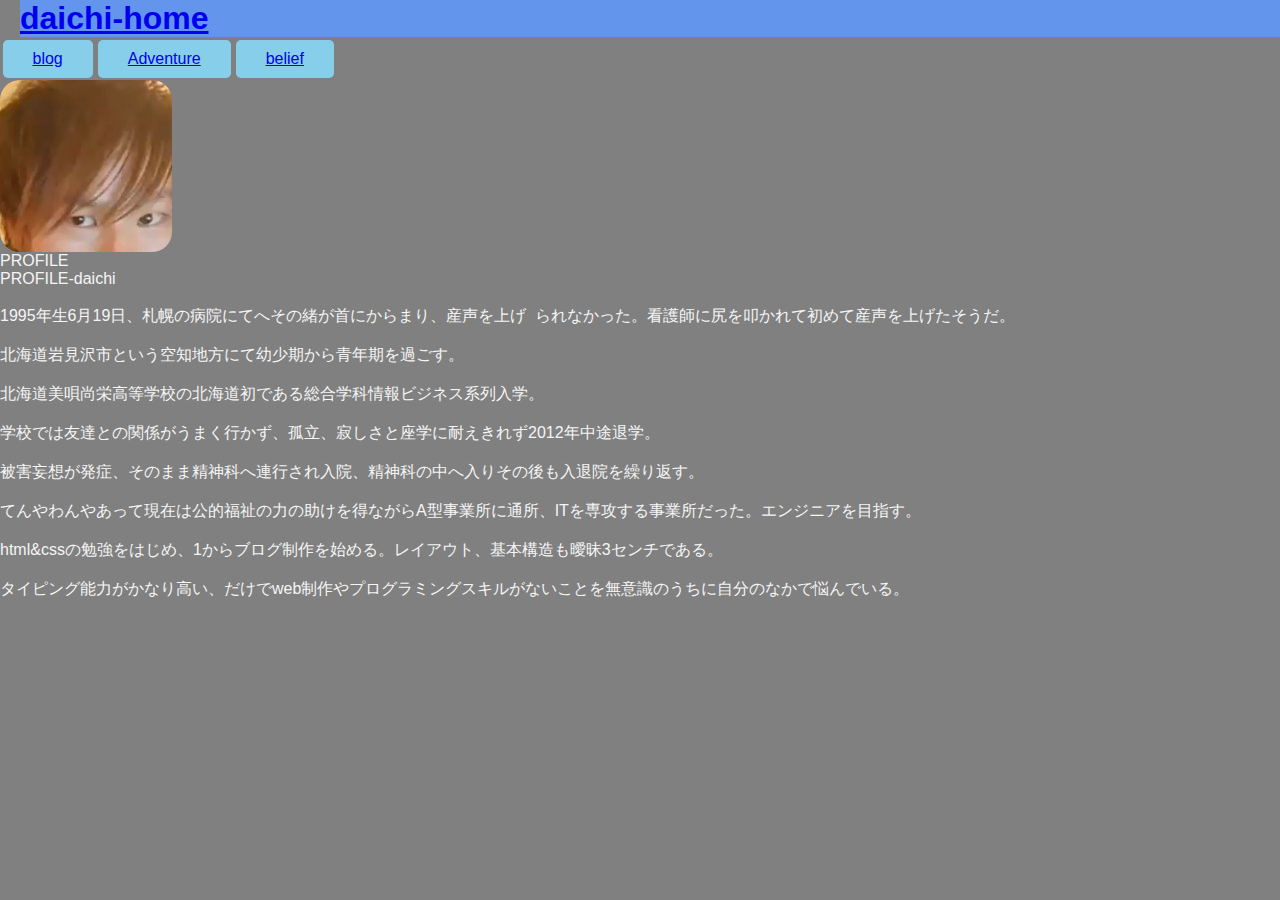
<file: index.html>
<!DOCTYPE html>
<HTML lang="ja">
<head>
  <meta charset="utf-8">
  <title>daichi</title>
  <link rel="stylesheet" href="https://ground565.github.io/portfolioo/style.css">
</head>
<!--↓wrapper↓-->
<body>
<header>
<!-- ↓header↓ -->
<header>
  <div class="headline">
    <div class="top-text">
      <h1 class="top"><a href="index.html">daichi-home</a></h1>
    </div>
        <div class="navigation">
          <nav>
            <ul>
              <li class="btn-item"><a href="blog.html" name="blog" target="_self">blog</a></li>
              <li class="btn-item"><a href="adventure.html" name="冒険記" target="_self">Adventure</a></li>
              <li class="btn-item"><a href="belief.html" name="信念" target="_self">belief</a></li>
            </ul>
          </nav>
        </div>
    </div>
  </header>
<!--main-->
  <div class="container main">
    <div class="search">
      <!-- 記事検索機能をつけます -->
    </div>
    <div class="plofile">
        <div="plofile-daichiimg">
          <img class="plofile-img" src="daichi.jpg" alt="大地プロフィール画像">
        </div>
          <p>PROFILE</p>
          <p>PROFILE-daichi&nbsp;&nbsp;</p><br>
          <p>1995年生6月19日、札幌の病院にてへその緒が首にからまり、産声を上げ&nbsp;&nbsp;られなかった。看護師に尻を叩かれて初めて産声を上げたそうだ。</p><br>
          <p>北海道岩見沢市という空知地方にて幼少期から青年期を過ごす。</p><br>
          <p>北海道美唄尚栄高等学校の北海道初である総合学科情報ビジネス系列入学。</p><br>
          <p>学校では友達との関係がうまく行かず、孤立、寂しさと座学に耐えきれず2012年中途退学。<p><br>
          <p>被害妄想が発症、そのまま精神科へ連行され入院、精神科の中へ入りその後も入退院を繰り返す。<p><br>
          <p>てんやわんやあって現在は公的福祉の力の助けを得ながらA型事業所に通所、ITを専攻する事業所だった。エンジニアを目指す。<p><br>
          <p>html&cssの勉強をはじめ、1からブログ制作を始める。レイアウト、基本構造も曖昧3センチである。<p><br>
          <p>タイピング能力がかなり高い、だけでweb制作やプログラミングスキルがないことを無意識のうちに自分のなかで悩んでいる。</p>
    </div>

<body>
</html>
</file>
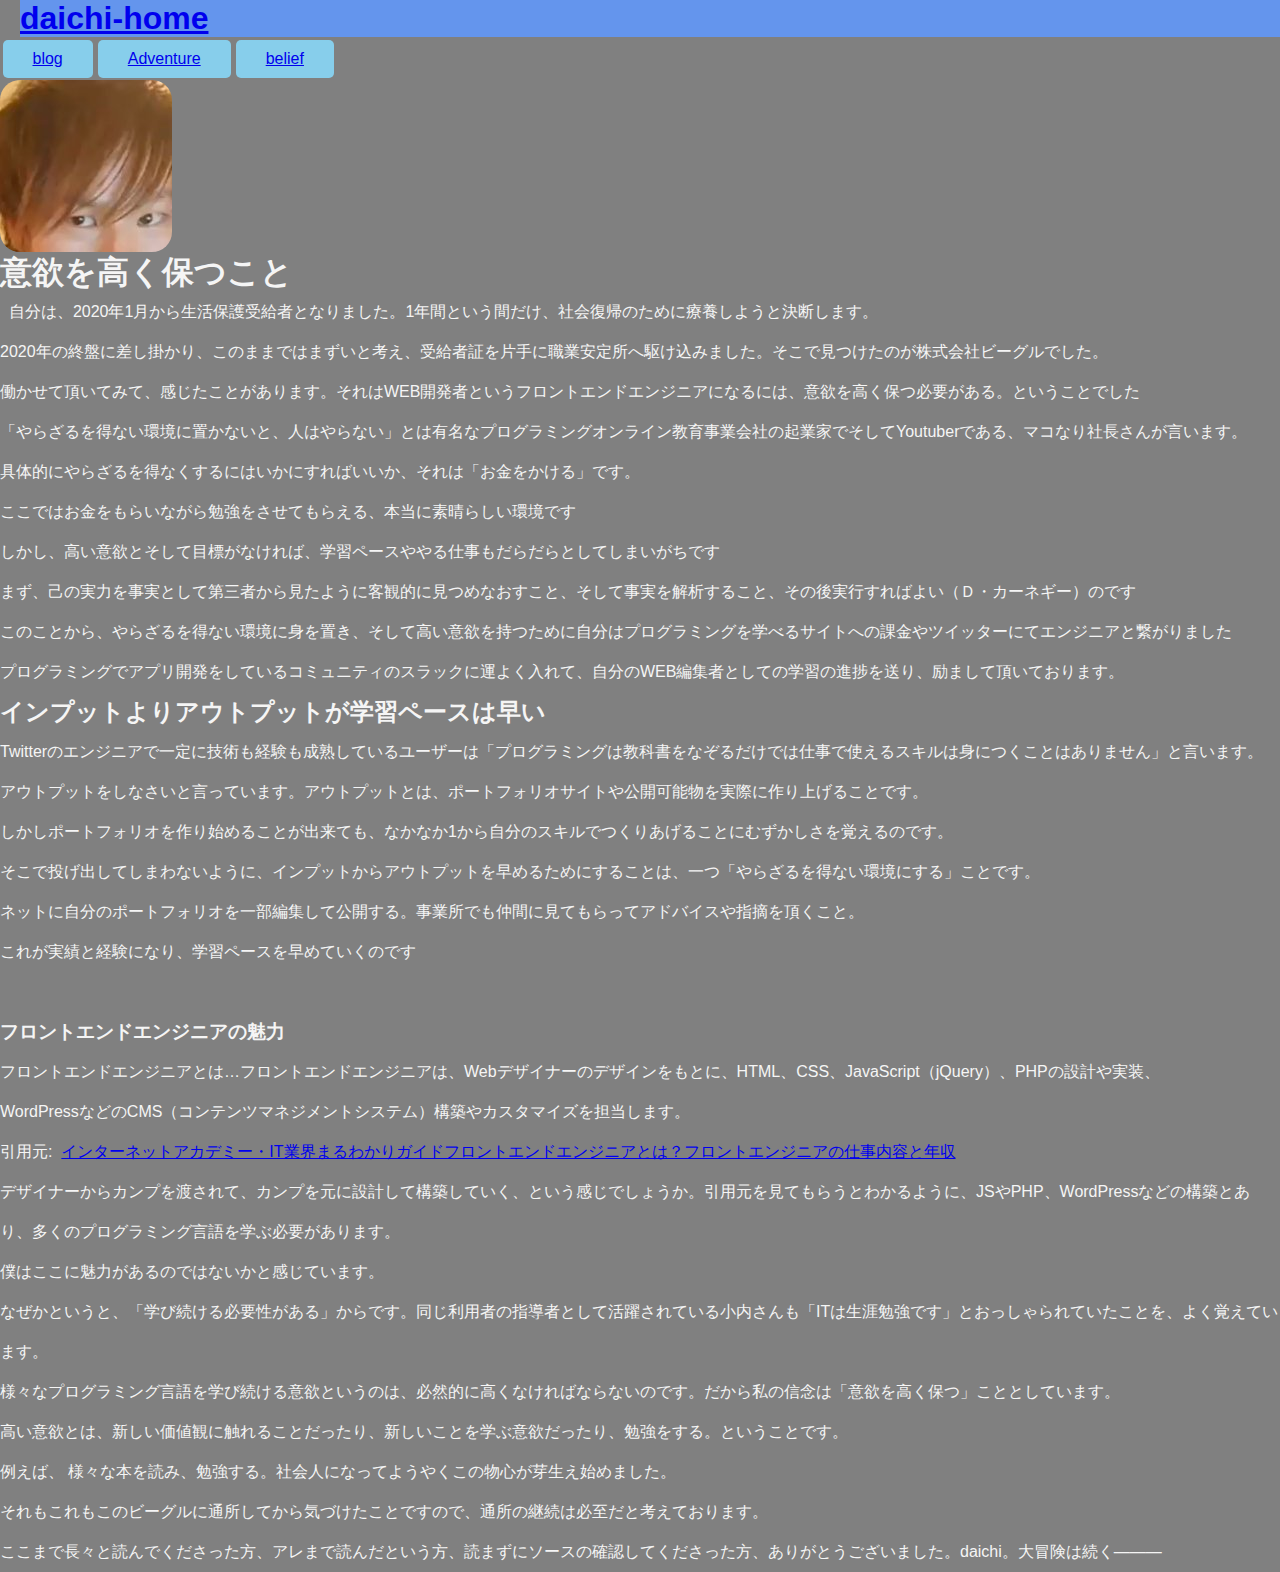
<file: belief.html>
<!DOCTYPE html>
<HTML lang="ja">
<head>
  <meta charset="utf-8">
  <title>daichi</title>
  <link rel="stylesheet" href="https://ground565.github.io/portfolioo/style.css">
</head>
<!--↓wrapper↓-->
<body>
<header>
<!-- ↓header↓ -->
<header>
  <div class="headline">
    <div class="top-text">
      <h1 class="top"><a href="index.html">daichi-home</a></h1>
    </div>
        <div class="navigation">
          <nav>
            <ul>
              <li class="btn-item"><a href="blog.html" name="blog" target="_self">blog</a></li>
              <li class="btn-item"><a href="adventure.html" name="冒険記" target="_self">Adventure</a></li>
              <li class="btn-item"><a href="belief.html" name="信念" target="_self">belief</a></li>
            </ul>
          </nav>
        </div>
    </div>
  </header>
<!--main-->
  <div class="container main">
    <div class="search">
      <!-- 記事検索機能をつけます -->
    </div>
    <div class="plofile">
          <img class="plofile-img" src="daichi.jpg" alt="大地プロフィール画像">
    <dic class="belief-area">
      <div class="belief-text">
        <h1>意欲を高く保つこと</h1>
        <p>&nbsp;&nbsp;自分は、2020年1月から生活保護受給者となりました。1年間という間だけ、社会復帰のために療養しようと決断します。<br>
            2020年の終盤に差し掛かり、このままではまずいと考え、受給者証を片手に職業安定所へ駆け込みました。そこで見つけたのが株式会社ビーグルでした。<br>
            働かせて頂いてみて、感じたことがあります。それはWEB開発者というフロントエンドエンジニアになるには、意欲を高く保つ必要がある。ということでした</p>
            「やらざるを得ない環境に置かないと、人はやらない」とは有名なプログラミングオンライン教育事業会社の起業家でそしてYoutuberである、マコなり社長さんが言います。<br>
		具体的にやらざるを得なくするにはいかにすればいいか、それは「お金をかける」です。<br>
		ここではお金をもらいながら勉強をさせてもらえる、本当に素晴らしい環境です<br>
		しかし、高い意欲とそして目標がなければ、学習ペースややる仕事もだらだらとしてしまいがちです<br>
		まず、己の実力を事実として第三者から見たように客観的に見つめなおすこと、そして事実を解析すること、その後実行すればよい（Ｄ・カーネギー）のです<br>
		このことから、やらざるを得ない環境に身を置き、そして高い意欲を持つために自分はプログラミングを学べるサイトへの課金やツイッターにてエンジニアと繋がりました<br>
		プログラミングでアプリ開発をしているコミュニティのスラックに運よく入れて、自分のWEB編集者としての学習の進捗を送り、励まして頂いております。</p>

	<h2>インプットよりアウトプットが学習ペースは早い</h2>
		<p>Twitterのエンジニアで一定に技術も経験も成熟しているユーザーは「プログラミングは教科書をなぞるだけでは仕事で使えるスキルは身につくことはありません」と言います。<br>
		アウトプットをしなさいと言っています。アウトプットとは、ポートフォリオサイトや公開可能物を実際に作り上げることです。<br>
		しかしポートフォリオを作り始めることが出来ても、なかなか1から自分のスキルでつくりあげることにむずかしさを覚えるのです。<br>
		そこで投げ出してしまわないように、インプットからアウトプットを早めるためにすることは、一つ「やらざるを得ない環境にする」ことです。<br>
		ネットに自分のポートフォリオを一部編集して公開する。事業所でも仲間に見てもらってアドバイスや指摘を頂くこと。<br>
		これが実績と経験になり、学習ペースを早めていくのです</p>
		<br>
	<h3>フロントエンドエンジニアの魅力</h3>
		<p>フロントエンドエンジニアとは…フロントエンドエンジニアは、Webデザイナーのデザインをもとに、HTML、CSS、JavaScript（jQuery）、PHPの設計や実装、<br>
		WordPressなどのCMS（コンテンツマネジメントシステム）構築やカスタマイズを担当します。<br>
		引用元:&nbsp <a href="https://www.internetacademy.jp/it/programming/javascript.html" target="_blank">インターネットアカデミー・IT業界まるわかりガイドフロントエンドエンジニアとは？フロントエンジニアの仕事内容と年収<a><br>
		デザイナーからカンプを渡されて、カンプを元に設計して構築していく、という感じでしょうか。引用元を見てもらうとわかるように、JSやPHP、WordPressなどの構築とあり、多くのプログラミング言語を学ぶ必要があります。<br>
		僕はここに魅力があるのではないかと感じています。<br>
		なぜかというと、「学び続ける必要性がある」からです。同じ利用者の指導者として活躍されている小内さんも「ITは生涯勉強です」とおっしゃられていたことを、よく覚えています。<br>
		様々なプログラミング言語を学び続ける意欲というのは、必然的に高くなければならないのです。だから私の信念は「意欲を高く保つ」こととしています。<br>
		高い意欲とは、新しい価値観に触れることだったり、新しいことを学ぶ意欲だったり、勉強をする。ということです。<br>
		例えば、
		様々な本を読み、勉強する。社会人になってようやくこの物心が芽生え始めました。<br>
		それもこれもこのビーグルに通所してから気づけたことですので、通所の継続は必至だと考えております。<br>
		ここまで長々と読んでくださった方、アレまで読んだという方、読まずにソースの確認してくださった方、ありがとうございました。daichi。大冒険は続く―――</p>
	</div>
<div>
</body>
</html>
</file>
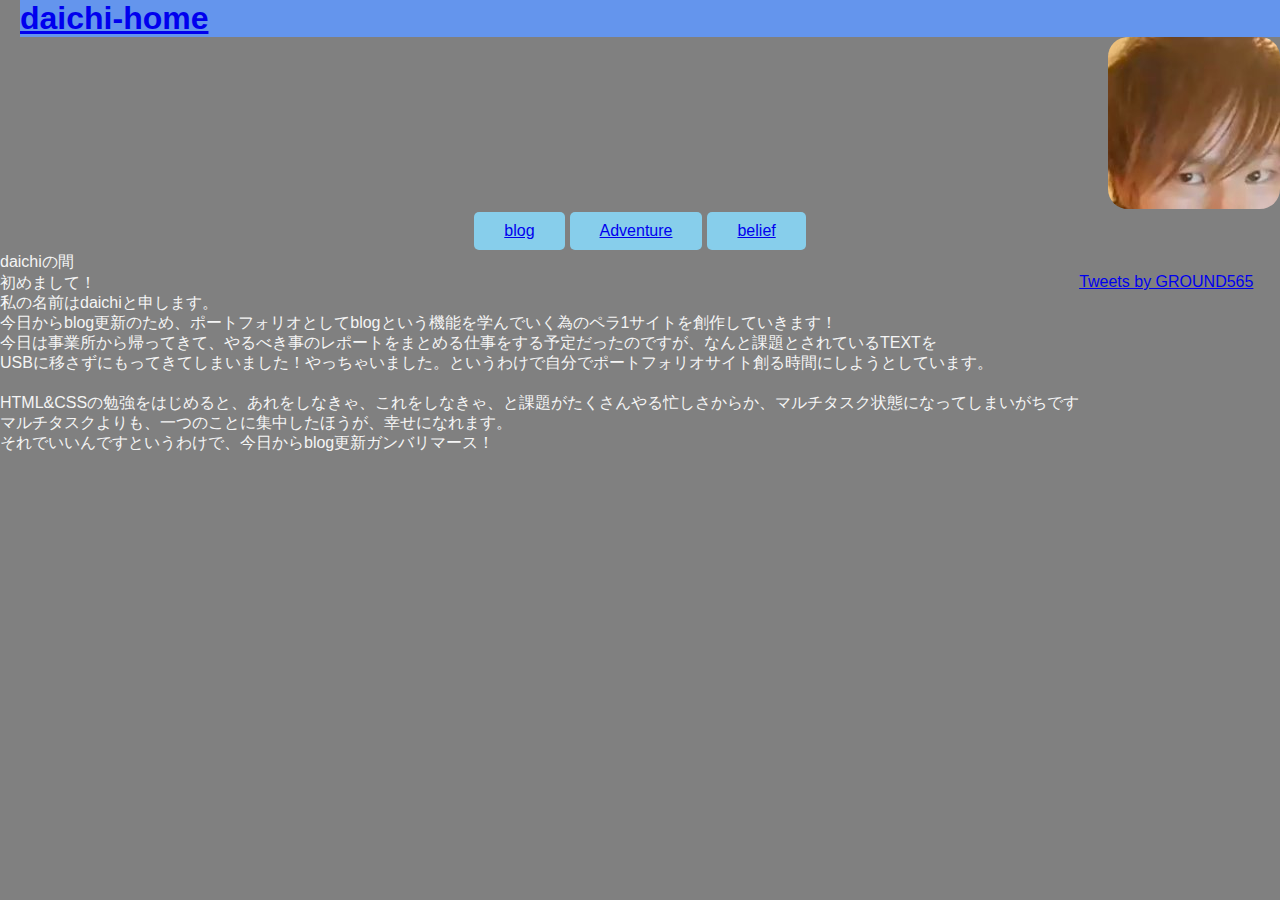
<file: blog.html>
<!DOCTYPE html>
<HTML lang="ja">
<head>
  <meta charset="utf-8">
  <title>daichi</title>
  <link rel="stylesheet" href="https://ground565.github.io/portfolioo/style.css">
</head>
<!--↓wrapper↓-->
<body>
<header>
<!-- ↓header↓ -->
<header>
  <div class="headline">
  <div class="top-text">
      <h1 class="top"><a href="index.html">daichi-home</a></h1>
    <div class="plofile-container">
      <div class="plofile-img">
          <img class="plofile-img" src="daichi.jpg" alt="大地プロフィール画像">
      </div>
    </div>
  </div>
        <div class="navigation-container">
          <nav>
            <ul>
              <li class="btn-item"><a href="blog.html" name="blog" target="_self">blog</a></li>
              <li class="btn-item"><a href="adventure.html" name="冒険記" target="_self">Adventure</a></li>
              <li class="btn-item"><a href="belief.html" name="信念" target="_self">belief</a></li>
            </ul>
          </nav>
        </div>
    </div>
  </header>
<!--main-->
  <div class="container main">
    <div class="search">
      <!-- 記事検索機能をつけます -->
    </div>
  <div class="blog-title">daichiの間</div>
    <div class="main-blog">
      <p>初めまして！<br>
      私の名前はdaichiと申します。<br>
      今日からblog更新のため、ポートフォリオとしてblogという機能を学んでいく為のペラ1サイトを創作していきます！<br>
      今日は事業所から帰ってきて、やるべき事のレポートをまとめる仕事をする予定だったのですが、なんと課題とされているTEXTを<br>
      USBに移さずにもってきてしまいました！やっちゃいました。というわけで自分でポートフォリオサイト創る時間にしようとしています。<br><br>
      HTML&CSSの勉強をはじめると、あれをしなきゃ、これをしなきゃ、と課題がたくさんやる忙しさからか、マルチタスク状態になってしまいがちです<br>
    マルチタスクよりも、一つのことに集中したほうが、幸せになれます。<br>
  それでいいんですというわけで、今日からblog更新ガンバリマース！</p>
  <div class="twitter-item">
      <a class="twitter-timeline" data-width="220" href="https://twitter.com/GROUND565?ref_src=twsrc%5Etfw">Tweets by GROUND565</a> <script async src="https://platform.twitter.com/widgets.js" charset="utf-8"></script>
  </div>
</file>
